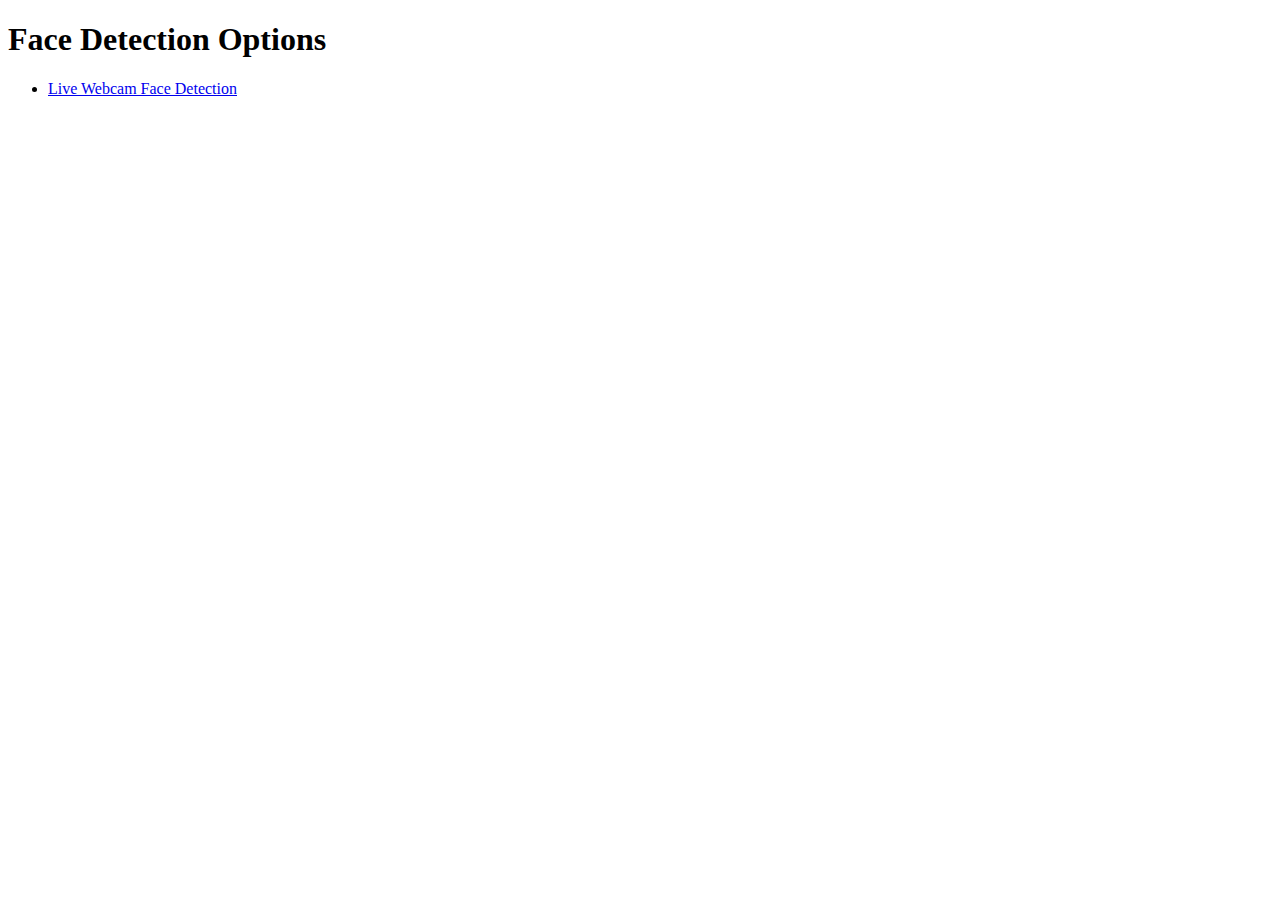
<file: templates/index.html>
<!DOCTYPE html>
<html>
<head>
    <title>Face Detection Website</title>
</head>
<body>
    <h1>Face Detection Options</h1>
    <ul>
        <li><a href="/webcam">Live Webcam Face Detection</a></li>
    </ul>
</body>
</html>
</file>
